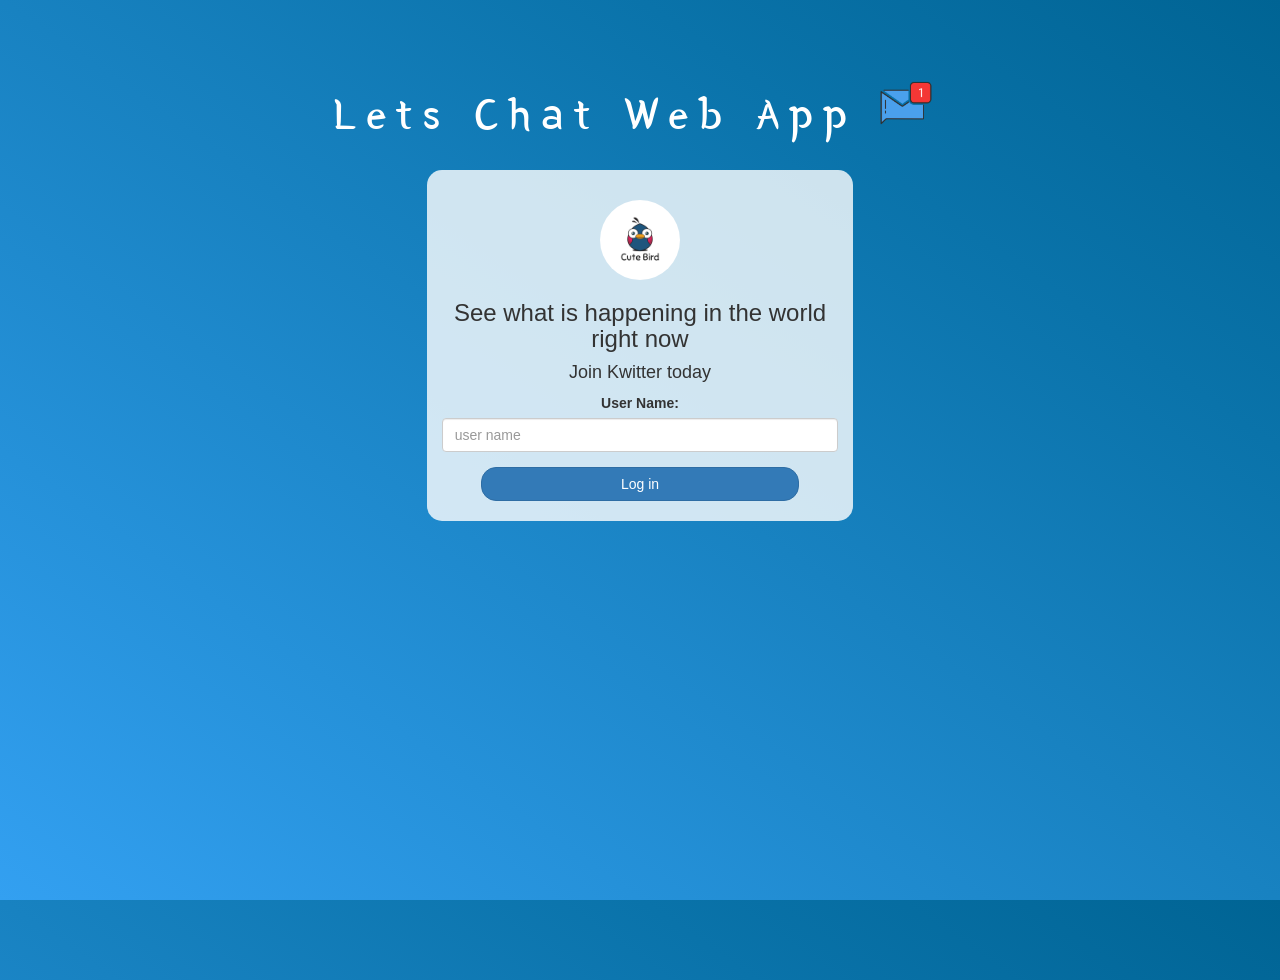
<file: index.html>
<!DOCTYPE html>
<html>
<head>
	<title>Let's Chat App</title>
<link href="https://fonts.googleapis.com/css?family=Yeon+Sung&display=swap" rel="stylesheet"><meta name="viewport" content="width=device-width, initial-scale=1">

<link rel="stylesheet" href="https://maxcdn.bootstrapcdn.com/bootstrap/3.4.0/css/bootstrap.min.css">
<script src="https://ajax.googleapis.com/ajax/libs/jquery/3.4.1/jquery.min.js"></script>
<script src="https://maxcdn.bootstrapcdn.com/bootstrap/3.4.0/js/bootstrap.min.js"></script>

<link rel="stylesheet" type="text/css" href="style.css">
<script src="kwitter.js"></script>
</head>
<body>
<center>
	<h1 class="header">	
		Lets Chat Web App <sup>
	<img src="m2.png">
	</sup>
</h1>
	<div class="col-lg-4 col-md-6 col-sm-6 col-xs-11 login_div">
	<img src="logo.png" class="logo">
		<h3 >See what is happening in the world right now</h3>
		<h4 >Join Kwitter today</h4>
		<div class="form-group">
		  <label >User Name:</label>
		  <input type="text" id="user_name" class="form-control" placeholder="user name">
		</div>
		<button id="login_button" class="btn btn-primary" onclick="adduser()">Log in</button>
		<br><br>
	</div>
</center>
</body>
</html>
</file>
<file: style.css>
html, body
{
  height: 100%;
  margin: 0;
}

body
{
	background-color: rgb(10, 255, 243);
background-image: linear-gradient(to right top, #33a0f1, #2591d9, #1882c1, #0a73aa, #006494);
}

.header
{
	color: white;font-family: 'Yeon Sung';font-size: 45px;letter-spacing: 10px;margin-top: 80px;
}
.header img
{
	width: 80px;margin-left: -15px;
}

.login_div
{
	background: rgba(255,255,255,0.8);float: none;border-radius: 15px;
}

.logo
{
	width: 80px;margin-top: 30px;border-radius: 40px;
}

#login_button
{
	width: 80%;border-radius: 15px;
}

.room_name
{
	cursor: pointer;
	font-size: 20px;
}


#logout
{
	font-size: 20px; float: right;
}


#output
{
	padding: 10px; width:80%;background: rgba(255,255,255,0.8);border-radius: 15px;
}

.input_div_room_page
{
	width: 80%;
}

.input_div label
{
	color: white;font-size: 20px;
}


.input_div_message_page
{
	position: fixed;bottom: 0px;width: 100%;background: rgba(255,255,255,0.8);
}
.input_div_message_page label
{
	color: black;
}
.input_div_message_page #msg
{
	width: 80%;
}
.input_div_message_page button
{
	margin-top: 15px;
	width: 50%; 
}
.color_white
{
	color: white
}

.user_tick
{
	width:20px;
}
.message_h4
{
	padding-left:5px;color:grey;
}
</file>
